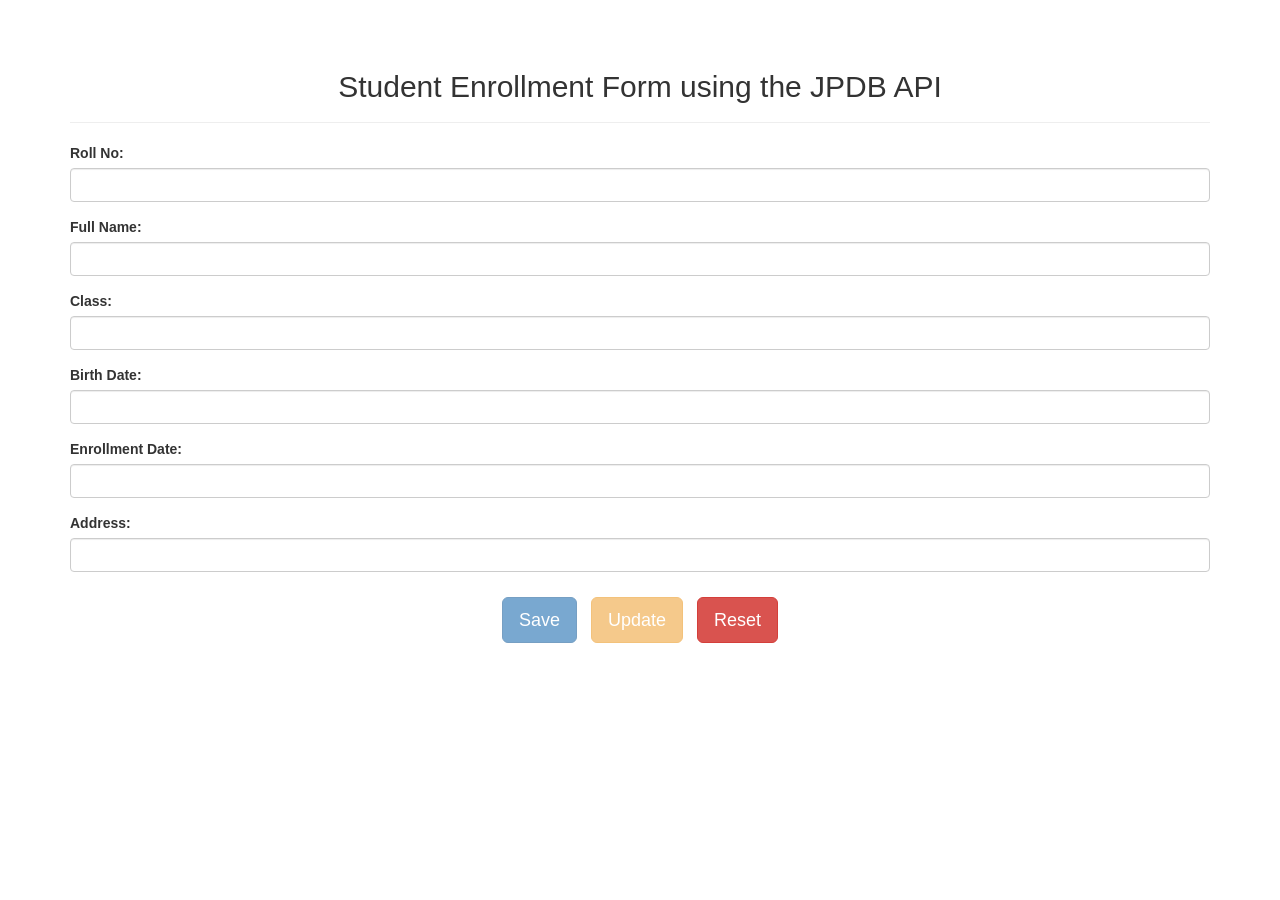
<file: Student-Enrollment Form/public_html/index.html>
<!DOCTYPE html>
<html lang="en">
<head>
    <meta charset="UTF-8">
    <meta name="viewport" content="width=device-width, initial-scale=1.0">
    <title>Student Enrollment-Form</title>
    <link rel="stylesheet" href="https://maxcdn.bootstrapcdn.com/bootstrap/3.4.1/css/bootstrap.min.css">
    <script src="https://ajax.googleapis.com/ajax/libs/jquery/3.5.1/jquery.min.js"></script>
    <script src="https://maxcdn.bootstrapcdn.com/bootstrap/3.4.1/js/bootstrap.min.js"></script>
    <style>
        .container {
            margin-top: 30px;
        }
        .form-group label {
            font-weight: bold;
        }
        .text-center button {
            margin: 10px 5px;
        }
    </style>
</head>
<body>
    <div class="container">
        <div class="page-header text-center">
            <h2>Student Enrollment Form using the JPDB API</h2>
        </div>
        <form id="enrform" method="get">
            <div class="form-group">
                <label for="rollno">Roll No:</label>
                <input type="text" id="rollno" class="form-control" onchange="getStudent()" required>
            </div>
            
            <div class="form-group">
                <label for="fullname">Full Name:</label>
                <input type="text" id="fullname" class="form-control" required>
            </div>
            
            <div class="form-group">
                <label for="class">Class:</label>
                <input type="text" id="class" class="form-control" required>
            </div>
            
            <div class="form-group">
                <label for="bd">Birth Date:</label>
                <input type="text" id="bd" class="form-control" required>
            </div>
            
            <div class="form-group">
                <label for="enrd">Enrollment Date:</label>
                <input type="text" id="enrd" class="form-control" required>
            </div>
            
            <div class="form-group">
                <label for="add">Address:</label>
                <input type="text" id="add" class="form-control" required>
            </div>
            
            <div class="form-group text-center">
                <button type="button" class="btn btn-lg btn-primary" id="save" onclick="saveData()" disabled>Save</button>
                <button type="button" class="btn btn-lg btn-warning" id="update" onclick="updateData()" disabled>Update</button>
                <button type="button" class="btn btn-lg btn-danger" id="reset" onclick="resetForm()">Reset</button>
            </div>
        </form>
    </div>
    
    <!-- External JS Libraries -->
    <script src="http://login2explore.com/jpdb/resources/js/0.0.3/jpdb-commons.js"></script>
    <script src="js/index.js"></script>
</body>
</html>
</file>
